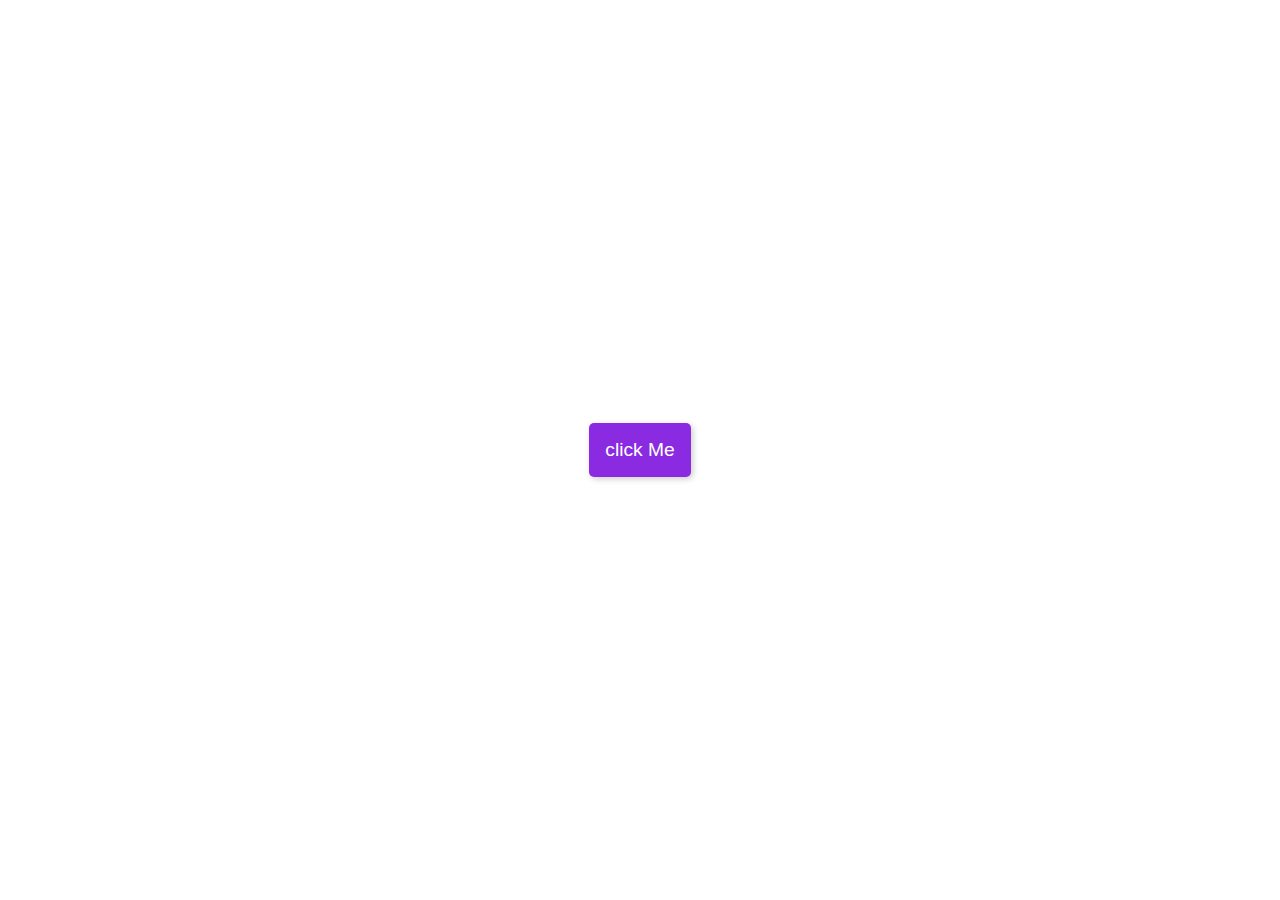
<file: 10 projects javascript/background-changer/index.html>
<!DOCTYPE html>
<html lang="en" dir="ltr">
  <head>
    <meta charset="utf-8">
    <title>background-changer</title>
    <link rel="stylesheet" href="style.css">
    <script src="script.js" defer></script>
  </head>
  <body>
    <button id="btn">click Me</button>
  </body>
</html>
</file>
<file: 10 projects javascript/background-changer/style.css>
*{
    box-sizing: border-box;
}

body{
    display: flex;
    align-items: center;
    justify-content: center;
    margin: 0;
    font-family:Impact, Haettenschweiler, 'Arial Narrow Bold', sans-serif;
    min-height: 100vh;
}

button{
    background-color: blueviolet;
    color: white;
    padding: 1rem;
    border: none;
    border-radius: 5px;
    box-shadow: 2px 2px 6px rgba(0,0,0,0.2);
    font-size: 1.2rem;
    font-family: inherit;
    transition: transform 0.1s linear;
}

button:focus {
    outline: none;
}

button:active {
    box-shadow: 0;
    transform: translate(2px, 2px);
}
</file>
